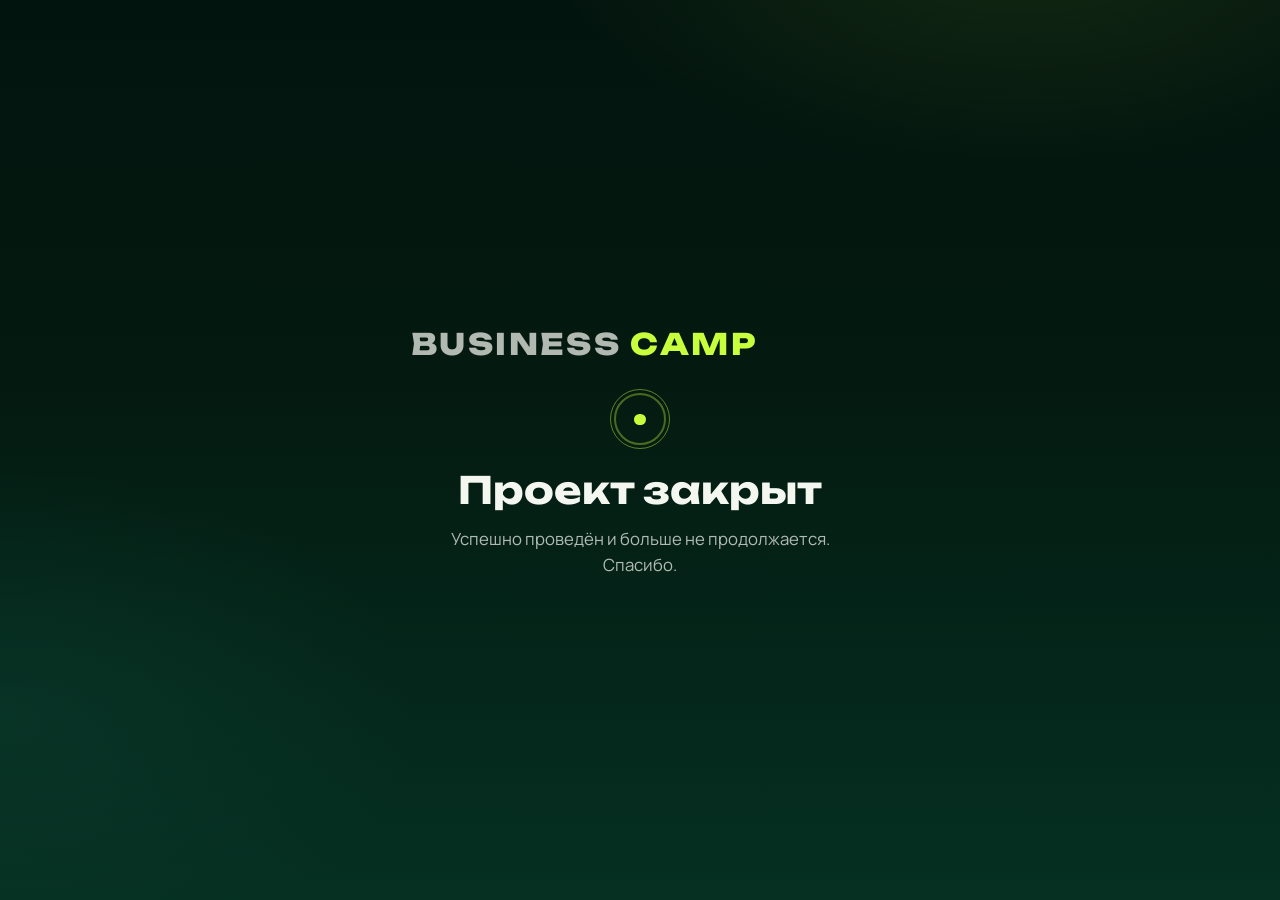
<file: index.html>
<!DOCTYPE html>
<html lang="ru">
<head>
  <meta charset="UTF-8" />
  <meta name="viewport" content="width=device-width, initial-scale=1.0" />
  <meta name="robots" content="noindex,nofollow" />
  <meta name="theme-color" content="#041910" />
  <title>Business Camp — Проект закрыт</title>
  <link rel="preconnect" href="https://fonts.googleapis.com" />
  <link rel="preconnect" href="https://fonts.gstatic.com" crossorigin />
  <link href="https://fonts.googleapis.com/css2?family=Manrope:wght@400;600;700&family=Unbounded:wght@500;700;800&display=swap" rel="stylesheet" />
  <link rel="icon" href="data:image/svg+xml,%3Csvg xmlns='http://www.w3.org/2000/svg' viewBox='0 0 64 64'%3E%3Crect width='64' height='64' rx='14' fill='%23041910'/%3E%3Ctext x='32' y='42' text-anchor='middle' font-size='26' font-family='Arial' font-weight='700' fill='%23c8ff3d'%3EBC%3C/text%3E%3C/svg%3E" />
  <style>
    :root {
      --bg: #041910;
      --lime: #c8ff3d;
      --white: #f4f7f0;
      --muted: rgba(244, 247, 240, 0.72);
      --font-d: "Unbounded", sans-serif;
      --font-b: "Manrope", sans-serif;
      --ease: cubic-bezier(0.22, 1, 0.36, 1);
    }
    * { box-sizing: border-box; }
    html, body { height: 100%; margin: 0; }
    body {
      min-height: 100dvh;
      font-family: var(--font-b);
      color: var(--white);
      background:
        radial-gradient(900px 480px at 80% -10%, rgba(200, 255, 61, 0.1), transparent 55%),
        radial-gradient(700px 420px at 0% 80%, rgba(10, 61, 46, 0.55), transparent 60%),
        linear-gradient(180deg, #02140e, var(--bg) 40%, #053022 100%);
      display: grid;
      place-items: center;
      padding: 1.5rem;
      overflow: hidden;
    }
    .wrap {
      width: min(560px, 100%);
      text-align: center;
      animation: rise 0.8s var(--ease) both;
    }
    .brand {
      font-family: var(--font-d);
      font-size: clamp(1.35rem, 4vw, 1.85rem);
      font-weight: 800;
      letter-spacing: 0.08em;
      margin: 0 0 1.6rem;
    }
    .brand span { color: var(--lime); }
    h1 {
      font-family: var(--font-d);
      font-size: clamp(1.55rem, 5vw, 2.35rem);
      font-weight: 700;
      line-height: 1.15;
      margin: 0 0 0.85rem;
    }
    p {
      margin: 0 auto;
      max-width: 28rem;
      color: var(--muted);
      font-size: 1.05rem;
      line-height: 1.55;
    }
    .pulse {
      width: 3.25rem;
      height: 3.25rem;
      margin: 0 auto 1.5rem;
      border-radius: 50%;
      border: 2px solid rgba(200, 255, 61, 0.35);
      display: grid;
      place-items: center;
      position: relative;
    }
    .pulse::before {
      content: "";
      width: 0.7rem;
      height: 0.7rem;
      border-radius: 50%;
      background: var(--lime);
      animation: blink 1.6s ease-in-out infinite;
    }
    .pulse::after {
      content: "";
      position: absolute;
      inset: -6px;
      border-radius: 50%;
      border: 1px solid rgba(200, 255, 61, 0.45);
      animation: ring 1.6s ease-out infinite;
    }
    @keyframes rise {
      from { opacity: 0; transform: translateY(18px); }
      to { opacity: 1; transform: none; }
    }
    @keyframes blink {
      0%, 100% { opacity: 0.45; transform: scale(0.9); }
      50% { opacity: 1; transform: scale(1); }
    }
    @keyframes ring {
      0% { opacity: 0.7; transform: scale(0.85); }
      100% { opacity: 0; transform: scale(1.25); }
    }
    @media (prefers-reduced-motion: reduce) {
      .wrap, .pulse::before, .pulse::after { animation: none; }
    }
  </style>
</head>
<body>
  <main class="wrap">
    <p class="brand">BUSINESS <span>CAMP</span></p>
    <div class="pulse" aria-hidden="true"></div>
    <h1>Проект закрыт</h1>
    <p>Успешно проведён и больше не продолжается. Спасибо.</p>
  </main>
</body>
</html>
</file>
